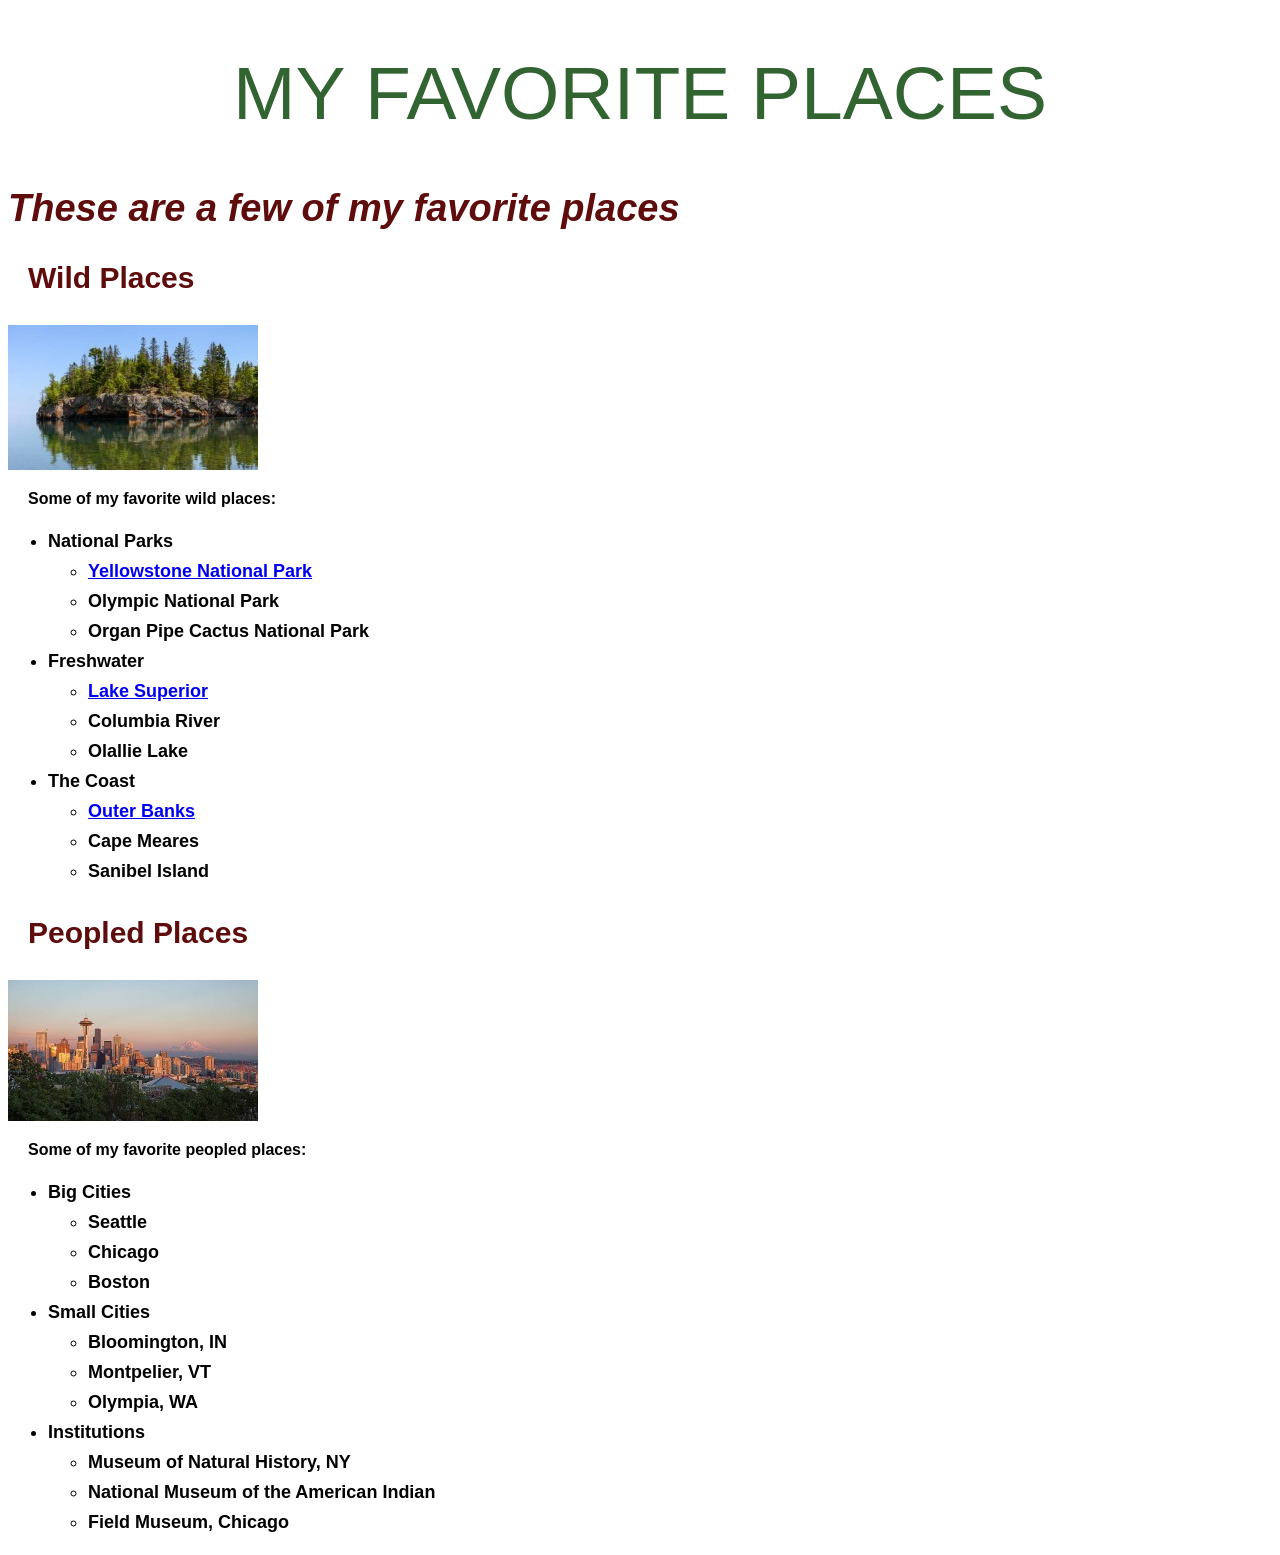
<file: index.html>
<!DOCTYPE html>
<html- lang-"eng-US">
  <head>
    <link href="css/new-styles.css" rel="stylesheet" type="text/css">
    <title> My Favorite Places</title>
  </head>
  <body>
    <h1>MY FAVORITE PLACES</h1>
    <h2> These are a few of my favorite places</h2>
  </body>
    <h3>Wild Places</h3><image src="img/superior-stock.jpg" alt-"a photo of lake superior"></image>
      <p>Some of my favorite wild places:</p>
        <ul>
          <li><Strong>National Parks</Strong></li>
            <ul>
              <li><a href= https://www.nps.gov/yell/index.htm>Yellowstone National Park</a></li>
              <li>Olympic National Park</li>
              <li>Organ Pipe Cactus National Park</li>
            </ul>
          <li><strong>Freshwater</strong></li>
            <ul>
              <li><a href= https://www.lakesuperior.com/>Lake Superior</a></li>
              <li>Columbia River</li>
              <li>Olallie Lake</li>
            </ul>
          <li><strong>The Coast</strong></li>
            <ul>
              <li><a href=https://www.outerbanks.org/>Outer Banks</a></li>
              <li>Cape Meares</li>
              <li>Sanibel Island</li>
            </ul>
        </ul>
    <h3>Peopled Places</h3><image src="img/seattle-stock.jpg" alt-"photo of seattle"></image>
        <p>Some of my favorite peopled places:</p>
          <ul>
            <li><strong>Big Cities</strong></li>
              <ul>
                <li>Seattle</li>
                <li>Chicago</li>
                <li>Boston</li>
              </ul>
            <li><strong>Small Cities</strong></li>
              <ul>
                <li>Bloomington, IN</li>
                <li>Montpelier, VT</li>
                <li>Olympia, WA</li>
              </ul>
            <li><strong>Institutions</strong></li>
              <ul>
                <li>Museum of Natural History, NY</li>
                <li>National Museum of the American Indian</li>
                <li>Field Museum, Chicago</li>
              </ul>
          </ul>
</html>
</file>
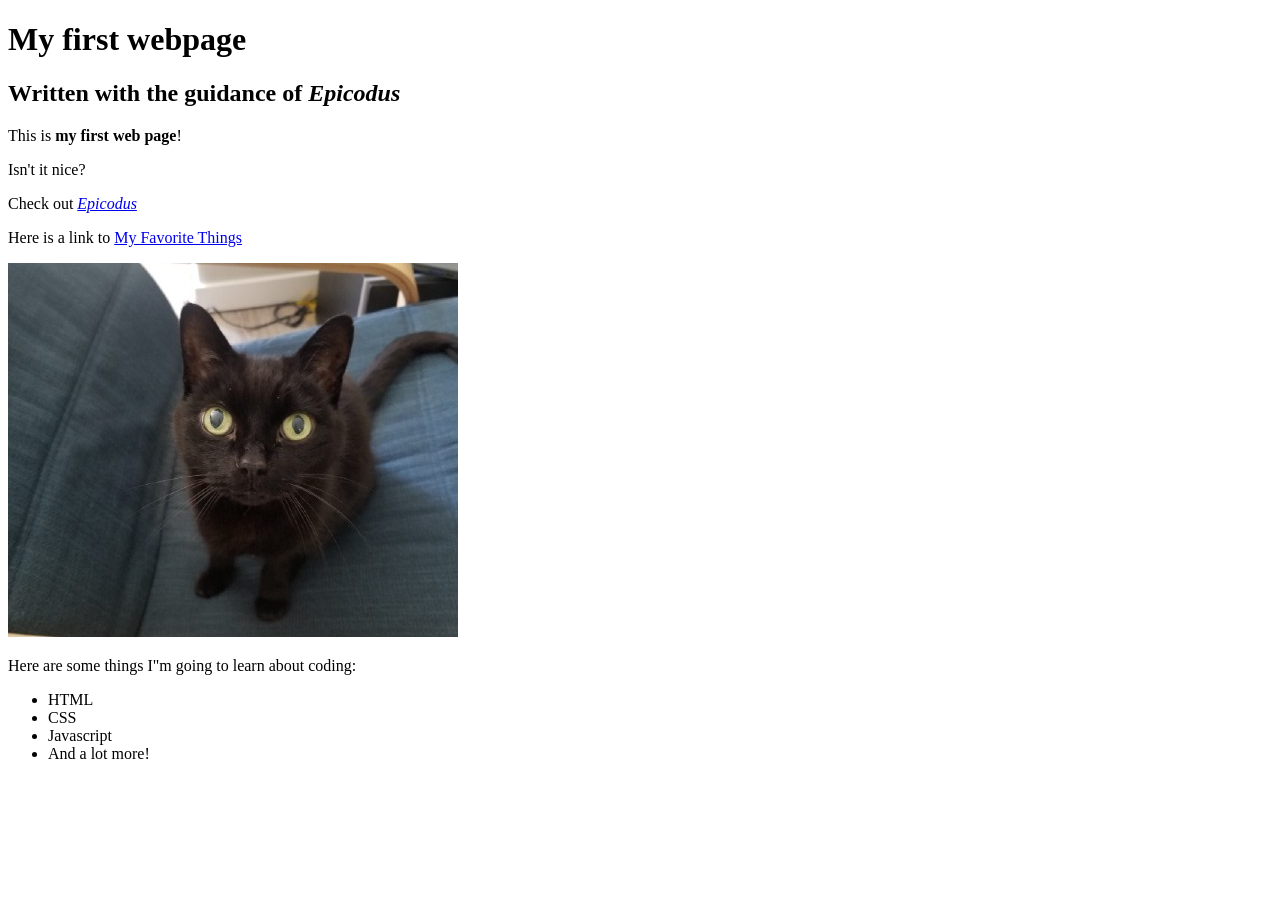
<file: my-first-webpage.html>
<!DOCTYPE html>
<html lang="en-US">
<head>
  <title>Web page #1</title>
</head>

<body>    
  <h1>My first webpage</h1>
  <h2>Written with the guidance of<em> Epicodus</em></h2>
    <p>This is<strong> my first web page</strong>!</p>
    <p>Isn't it nice?</p>
    <p>Check out <a href="http://www.epicodus.com/"><em>Epicodus</em></a></p>
    <p>Here is a link to <a href="favorite-things.html">My Favorite Things</a></p>
    <img src="img/frank2.jpg" alt="photo of a black cat">

  <p>Here are some things I"m going to learn about coding:</p>
  <ul>
    <li>HTML</li>
    <li>CSS</li>
    <li>Javascript</li>
    <li>And a lot more!</li>
  </ul>
  </body>
</html>
</file>
<file: css/new-styles.css>
h1 {
  color:rgba(6, 68, 6, 0.829);
  font-weight: 450;
  font-size: 75px;
  text-align:center;
  font-family: sans-serif
}

h2 {
  font-style:italic;
  font-family: sans-serif;
  font-size: 38px;
  color:rgb(94, 12, 12)
}

h3 {
  font-family: sans-serif;
  font-size: 30px;
  color:rgb(94, 12, 12);
  text-indent: 20px
}

p {
  font-family: sans-serif;
  text-indent: 20px;
  font-weight: 700
}

ul {
  font-size: 18px;
  font-family: sans-serif;
  line-height: 30px;
  font-weight: 750;
}

ol {font-size: 18px;
  font-family: sans-serif;
  line-height: 30px;
  font-weight: 750;
}
</file>
